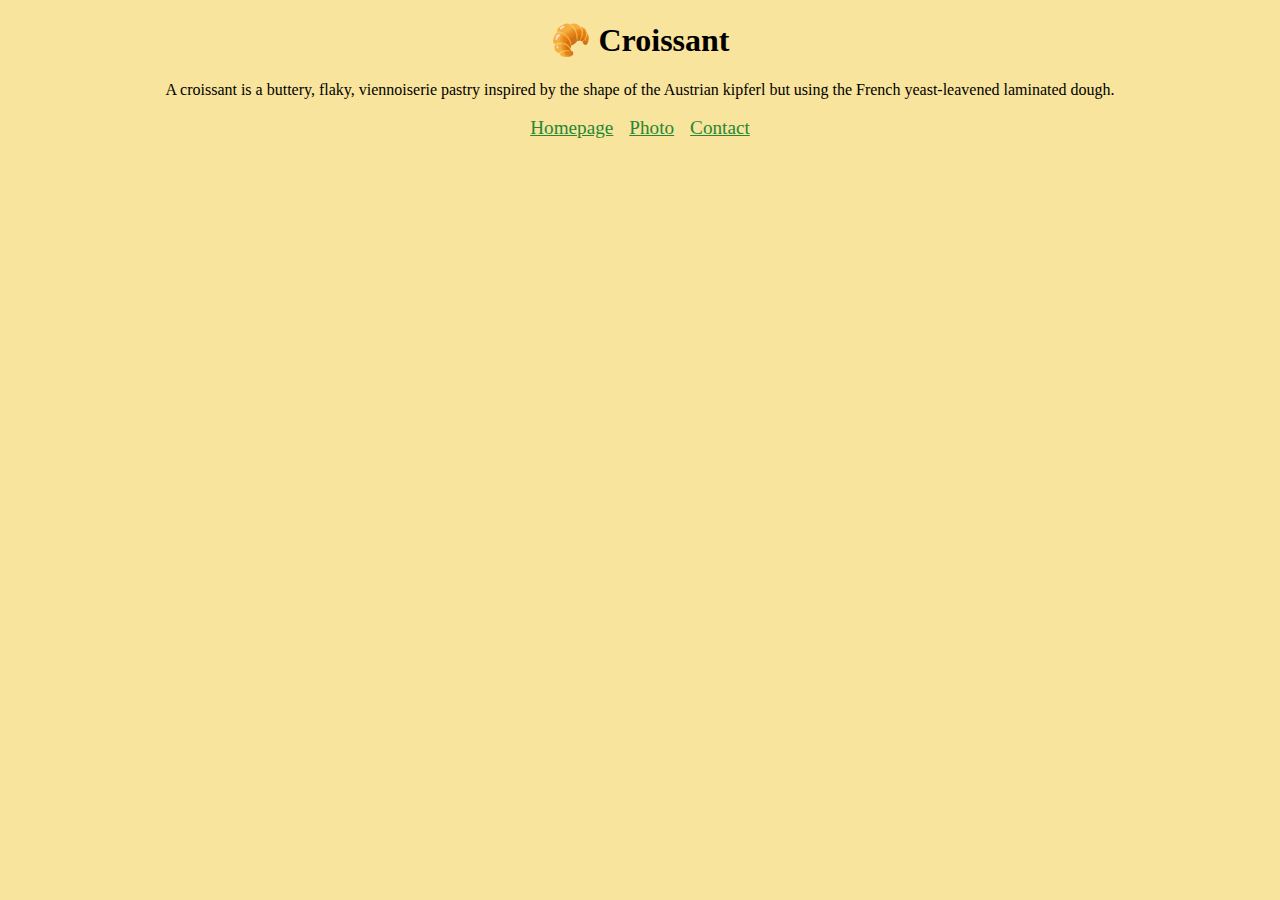
<file: index.html>
<!DOCTYPE html>
<html lang="en">
<head>
  <meta charset="UTF-8">
  <meta http-equiv="X-UA-Compatible" content="IE=edge">
  <meta name="viewport" content="width=device-width, initial-scale=1.0">
  <meta name="description"
    content="This page is about croissants. If you enjoy croissants, you'll love this page." />
  <link rel="stylesheet" href="/src/style.css">
  <title>Croissants: The Delicious Viennoiserie Pastry</title>
</head>
<body>
  <h1>🥐 Croissant</h1>

A croissant is a buttery, flaky, viennoiserie pastry inspired by the shape of
the Austrian kipferl but using the French yeast-leavened laminated dough.


<br><br>

<footer>
    <a href="/" title="Homepage">Homepage</a>&nbsp &nbsp
    <a href="/photo.html" title="Photo">Photo</a>&nbsp &nbsp
    <a href="/contact.html" title="Contact Me">Contact</a>
</footer>
</body>
</html>
</file>
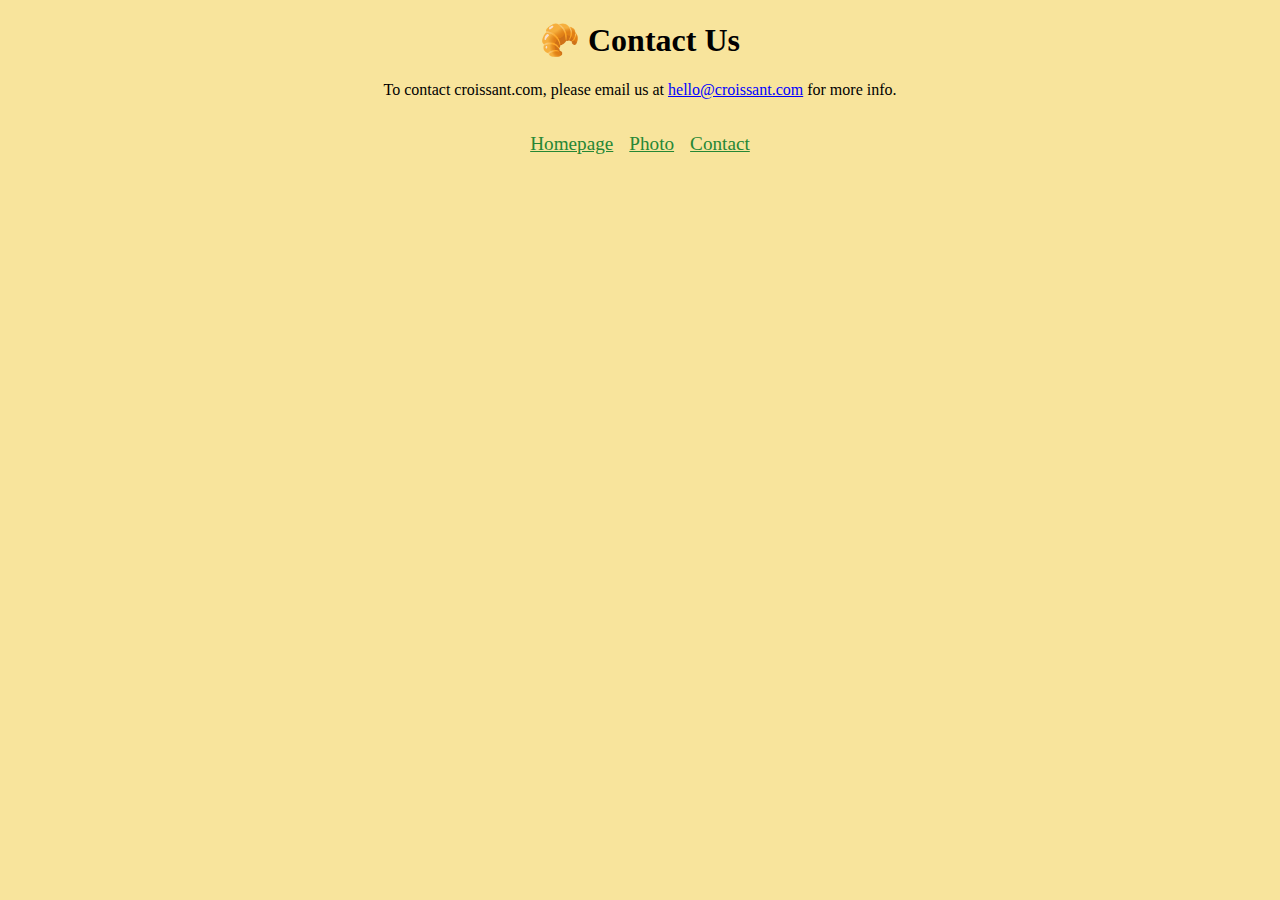
<file: contact.html>
<!DOCTYPE html>
<html lang="en">
<head>
  <meta charset="UTF-8">
  <meta http-equiv="X-UA-Compatible" content="IE=edge">
  <meta name="viewport" content="width=device-width, initial-scale=1.0">
  <link rel="stylesheet" href="/src/style.css">
  <title>Croissant</title>
</head>
<body>
  <h1>🥐 Contact Us</h1>
<p>To contact croissant.com, please email us at <span class="email">hello@croissant.com</span> for more info.</p>
<br>
<footer>
  <footer>
    <a href="/" title="Homepage">Homepage</a>&nbsp &nbsp
    <a href="/photo.html" title="Photo">Photo</a>&nbsp &nbsp
    <a href="/contact.html" title="Contact Me">Contact</a>
    </footer>
</footer>
</body>
</html>
</file>
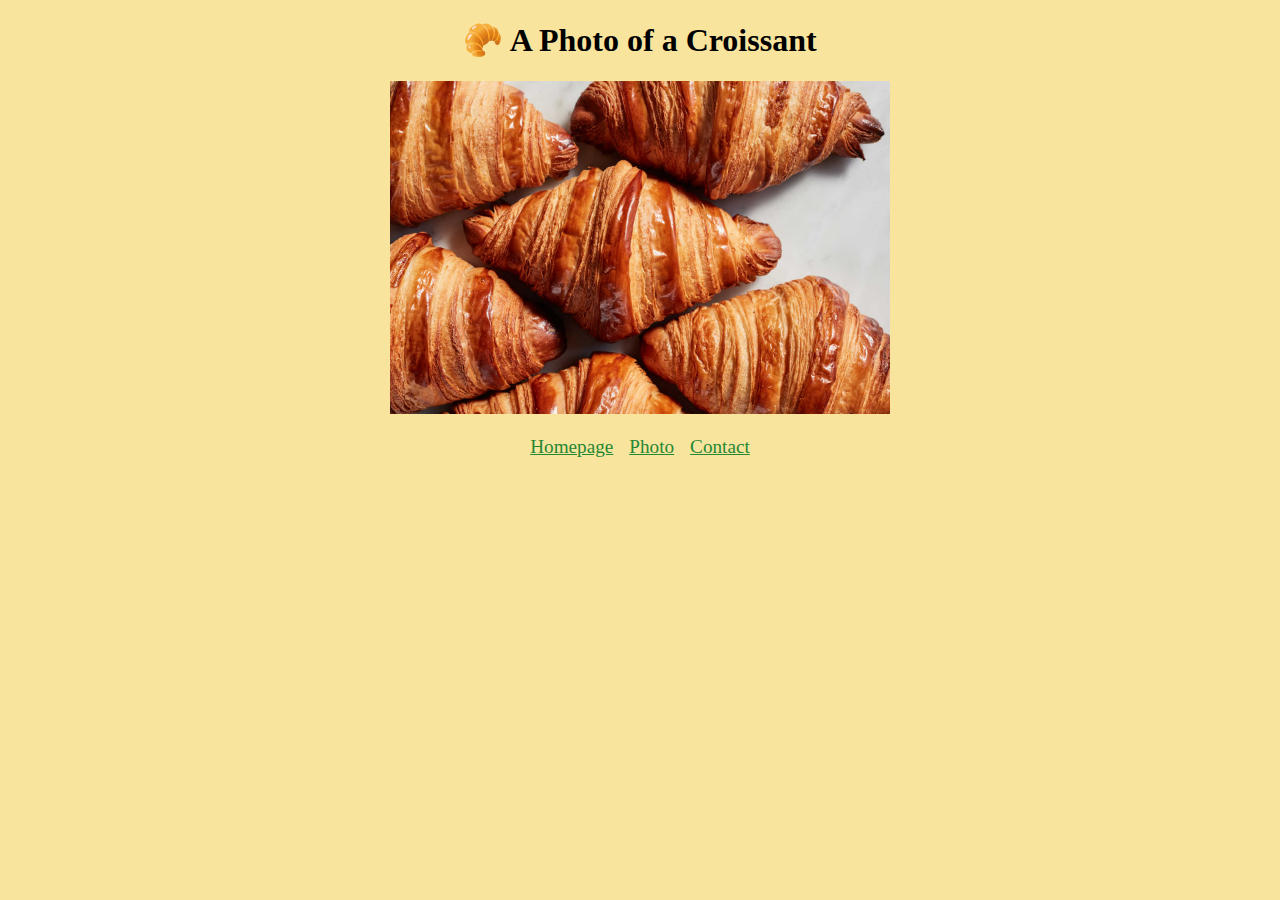
<file: photo.html>
<!DOCTYPE html>
<html lang="en">

<head>
  <meta charset="UTF-8">
  <meta http-equiv="X-UA-Compatible" content="IE=edge">
  <meta name="viewport" content="width=device-width, initial-scale=1.0">
  <link rel="stylesheet" href="/src/style.css">
  <title>Croissant</title>
</head>

<body>
  <h1>🥐 A Photo of a Croissant</h1>
  <img src="/src/croissants.jpg" title="Croissants" width="500" />
  <br>
  <br>
  <footer>
    <a href="/" title="Homepage">Homepage</a>&nbsp &nbsp
    <a href="/photo.html" title="Photo">Photo</a>&nbsp &nbsp
    <a href="/contact.html" title="Contact Me">Contact</a>
  </footer>

</body>

</html>
</file>
<file: src/style.css>
body {
  background-color: #F8E49C;
  text-align: center;
  display: block;
}

a {
  color: #268735;
  font-size: larger;
}

li {
  list-style-type: none;
  display: inline-block;
}

.email {
  color:blue;
  text-decoration: underline;
}
</file>
